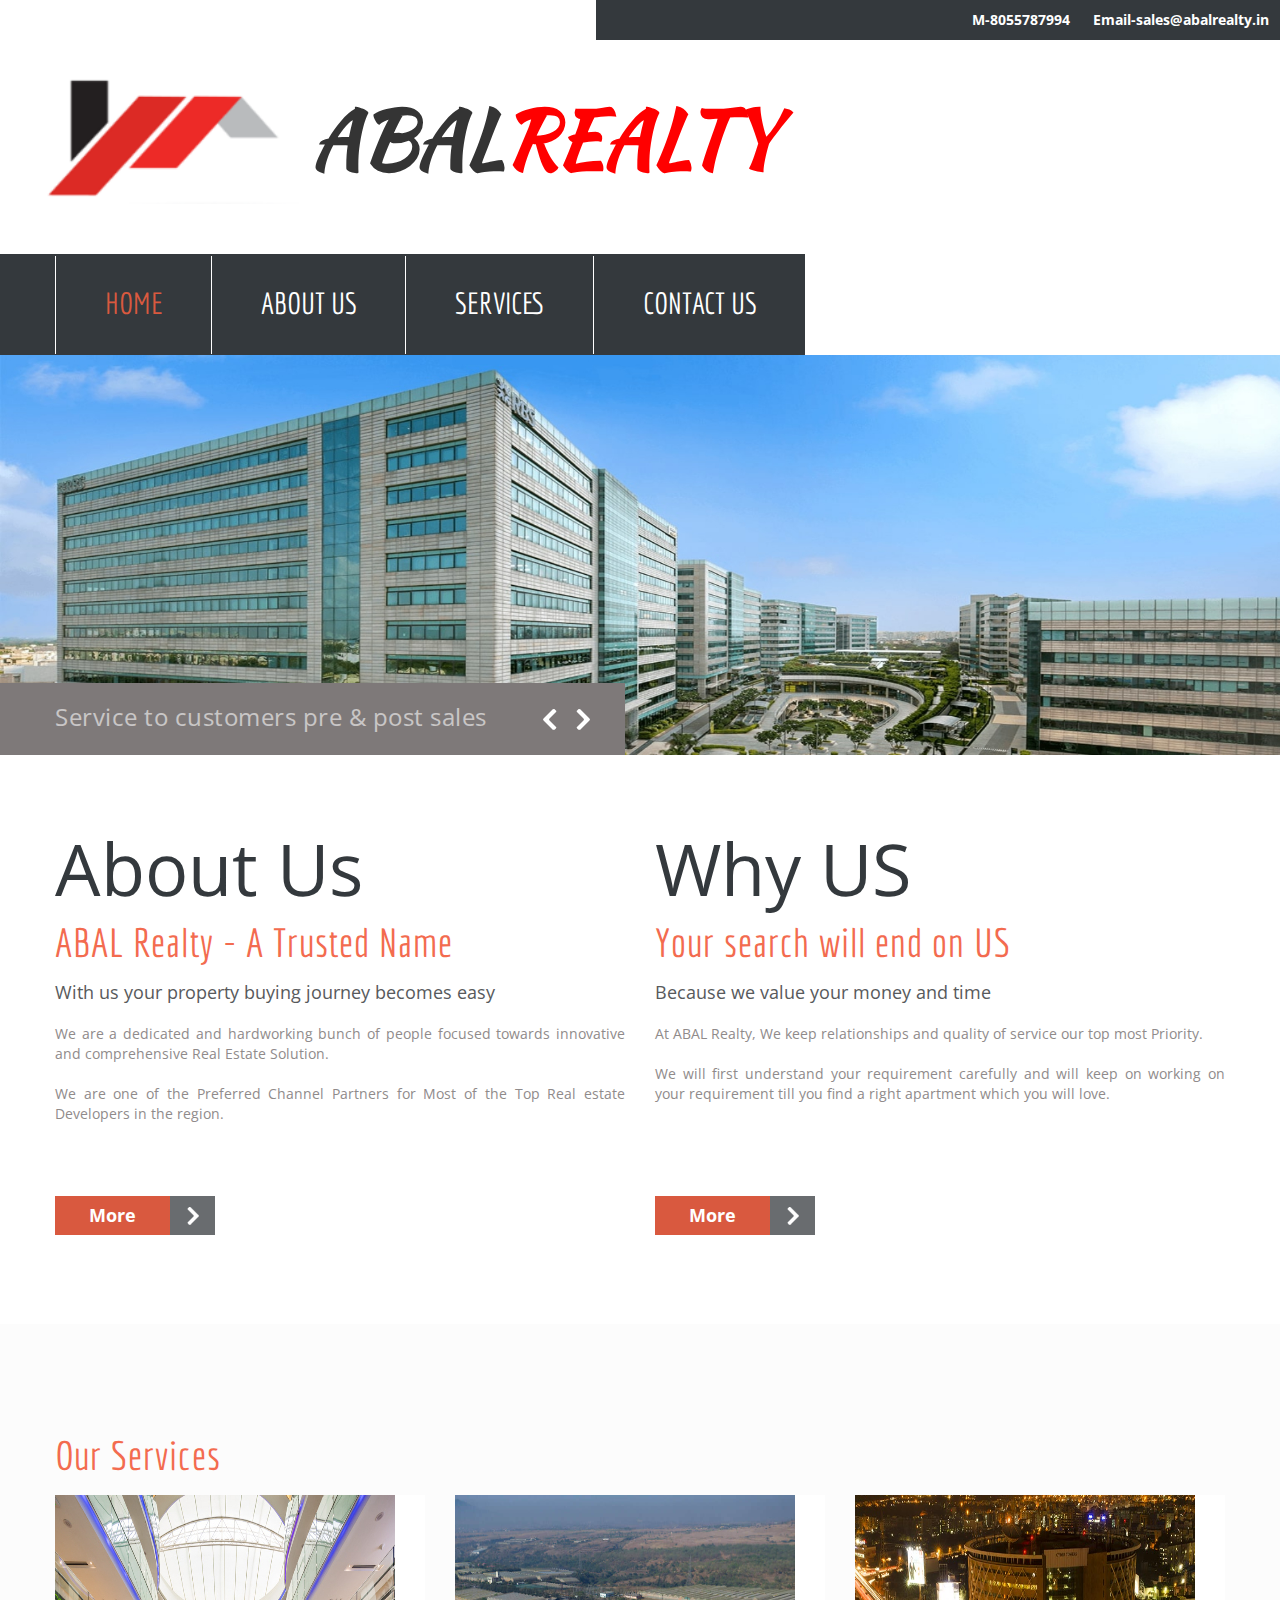
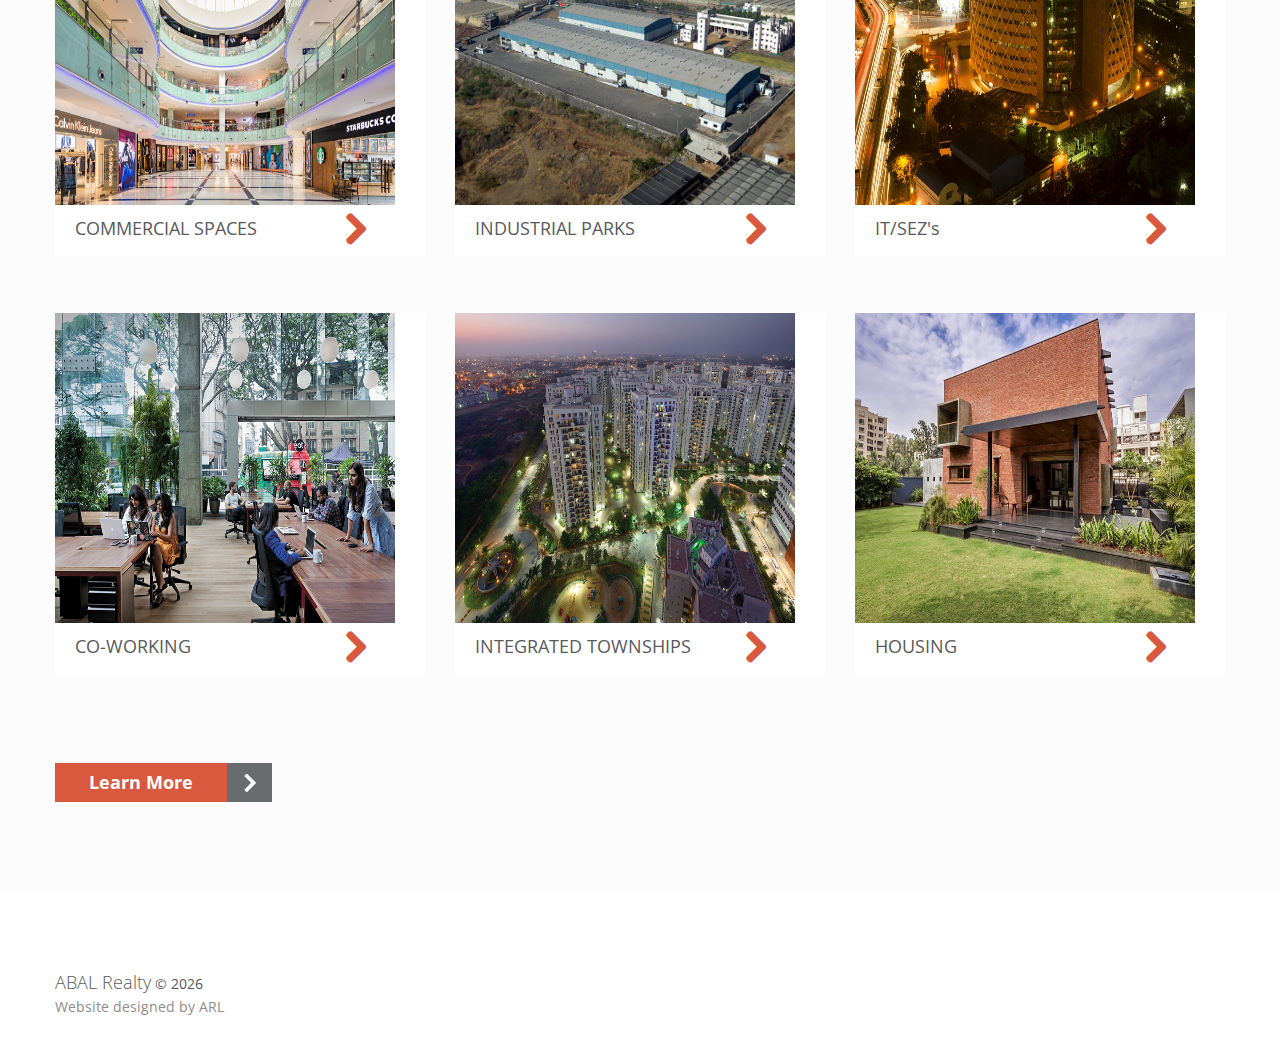
<file: index.html>
<!DOCTYPE html>
<html lang="en">

<head>
  <title>ABAL REALTY</title>
  <meta charset="utf-8">
  <meta name="format-detection" content="telephone=no" />
  <link rel="icon" href="images/favicon.ico">
  <link rel="shortcut icon" href="images/favicon.ico" />
  <link rel="stylesheet" href="css/camera.css">
  <link rel="stylesheet" href="css/owl.carousel.css">
  <link rel="stylesheet" href="css/stuck.css">
  <link rel="stylesheet" href="css/style.css">

  <link rel="preconnect" href="https://fonts.googleapis.com">
  <link rel="preconnect" href="https://fonts.gstatic.com" crossorigin>
  <link href="https://fonts.googleapis.com/css2?family=Kaushan+Script&display=swap" rel="stylesheet">
  <script src="js/jquery.js"></script>
  <script src="js/jquery-migrate-1.1.1.js"></script>
  <script src="js/script.js"></script>
  <script src="js/superfish.js"></script>
  <script src="js/jquery.equalheights.js"></script>
  <script src="js/jquery.mobilemenu.js"></script>
  <script src="js/jquery.easing.1.3.js"></script>
  <script src="js/tmStickUp.js"></script>
  <script src="js/jquery.ui.totop.js"></script>
  <script src="js/owl.carousel.js"></script>

  <script src="js/camera.js"></script>
  <!--[if (gt IE 9)|!(IE)]><!-->
  <script src="js/jquery.mobile.customized.min.js"></script>
  <!--<![endif]-->
  <script>
    $(document).ready(function () {
      jQuery('#camera_wrap').camera({
        loader: false,
        pagination: false,
        minHeight: '400',
        thumbnails: false,
        height: '30.05208333333333%',
        caption: true,
        navigation: true,
        fx: 'mosaic'
      });
      /* carousel */
      $("#owl").owlCarousel({
        items: 1, //10 items above 1000px browser width
        itemsDesktop: [995, 1], //5 items between 1000px and 901px
        itemsDesktopSmall: [767, 1], // betweem 900px and 601px
        itemsTablet: [700, 1], //2 items between 600 and 0
        itemsMobile: [479, 1], // itemsMobile disabled - inherit from itemsTablet option
        navigation: true,
        pagination: false

      });

      $().UItoTop({ easingType: 'easeOutQuart' });
      $('#stuck_container').tmStickUp({});
    });
  </script>
  <style>
    .logo-and-heading {
      font-size: 5.5em;
      font-weight: bolder;
      font-family: 'Kaushan Script', cursive;
      display: flex;
      align-items: center;
    }

    .logo-only {

      height: 130px;
      width: auto;
    }
  </style>
  <!--[if lt IE 9]>
 <div style=' clear: both; text-align:center; position: relative;'>
   <a href="http://windows.microsoft.com/en-US/internet-explorer/products/ie/home?ocid=ie6_countdown_bannercode">
     <img src="http://storage.ie6countdown.com/assets/100/images/banners/warning_bar_0000_us.jpg" border="0" height="42" width="820" alt="You are using an outdated browser. For a faster, safer browsing experience, upgrade for free today." />
   </a>
</div>
<script src="js/html5shiv.js"></script>
<link rel="stylesheet" media="screen" href="css/ie.css">


<![endif]-->
</head>

<body class="page1" id="top">
  <div class="main">
    <!--==============================
              header
=================================-->
    <header>
      <!--==============================
            Stuck menu
=================================-->
      <div class="container ">
        <div class="row">
          <div class="clear logo-head-clear-div"></div>
          <h1 class="logo-and-heading">
            <a class="logo-off" href="index.html">
              <img class="logo-only" src="images/logo.png" alt="Logo alt">
            </a>
            <div class="logo-off-text">ABAL<span style="color: red;">REALTY</span></div>
          </h1>
          <div class="clear logo-head-clear-div"></div>
        </div>
      </div>
      <div class="text-for-header-after header-contact-text"><span style="margin: auto;">M-8055787994</span><span
          style="margin: auto;"> Email-sales@abalrealty.in</span></div>
      <div id="stuck_container">
        <div class="container">
          <div class="row">
            <div class="grid_12">
              <div class="navigation ">
                <nav>
                  <ul class="sf-menu">
                    <li class="current"><a href="index.html">HOME</a></li>
                    <li><a href="aboutus.html">ABOUT US</a></li>
                    <li><a href="services.html">SERVICES</a></li>
                    <!-- <li><a href="index-3.html">Blog</a></li> -->
                    <li><a href="contactus.html">CONTACT US</a></li>
                  </ul>
                </nav>

                <div class="clear"></div>
              </div>
            </div>
          </div>
        </div>

      </div>
    </header>
    <div class="slider_wrapper ">
      <div id="camera_wrap" class="">
        <div data-src="images/banner/slide.jpg">
          <div class="caption fadeIn">
            Service to customers pre & post sales
          </div>
        </div>
        <div data-src="images/banner/slide-1.png">
          <div class="caption fadeIn">
            Committed timelines of project handover
          </div>
        </div>
        <div data-src="images/banner/slide-2.png">
          <div class="caption fadeIn">
            Developer financial background checks
          </div>
        </div>
      </div>
    </div>
    <!--=====================
          Content
======================-->
    <section class="content">
      <article class="content_bg1 pad__1">
        <div class="container">
          <div class="row">
            <div class="grid_6">
              <div class="block1">
                <div class="count"> About Us</div>
                <h3>ABAL Realty - A Trusted Name</h3>
                <div class="text1">With us your property buying journey becomes easy </div>
                <p style="text-align: justify;">
                  We are a dedicated and hardworking bunch of people focused towards innovative and comprehensive Real
                  Estate Solution. <br /><br />
                  We are one of the Preferred Channel Partners for Most of the Top Real estate Developers in the region.
                  <br />

                </p>

                <br>
                <a href="aboutus.html" class="btn">More</a>
              </div>
            </div>
            <div class="grid_6">
              <div class="block1">
                <div class="count">Why US</div>
                <h3>Your search will end on US</h3>
                <div class="text1">Because we value your money and time </div>
                <p style="text-align: justify;">
                  At ABAL Realty, We keep relationships and quality of service our top most Priority.
                  <!-- Hence we do not try
                  to sell or push you any project in the market. -->
                  <br>
                  <br>
                  We will first understand your requirement carefully and will keep on working on your requirement till
                  you find a right apartment which you will love.
                </p>
                <br>
                <br>
                <a href="aboutus.html" class="btn">More</a>
              </div>
            </div>
          </div>
        </div>
      </article>
      <!-- <div class="pad__1">
        <div class="container">
          <div class="row">
            <div class="grid_6">
              <div class="block1">
                <div class="count">03</div>
                <h3>Construction</h3>
                <div class="text1">Torem ipsum dolor sit amet, consectetur adipiscing elit. In mollis erat mattis neque
                  facilisis, sit amet um. </div>
                Racilisis, nulla vel viverra auctor, leo magna sodales felis, quis malesuada nibh odio ut velit. Proin
                pharetra luctus diam, a scelerisque eros convallis accumsan. Maecenas vehicula egestas venenatis. Duis
                massa elit, auctor non pellentesque vel, aliquet sit amet eraty.
                <br><br>
                <a href="#" class="btn">More</a>
              </div>
            </div>
            <div class="grid_6">
              <div class="block1">
                <div class="count">04</div>
                <h3>Renovation</h3>
                <div class="text1">Dorem ipsum dolor sit amet, consectetur adipiscing elit. In mollis erat mattis neque
                  facilisis, sit amet. </div>
                Bras facilisisulla vel viverra auctor, leo magna sodales felis, quis malesuada nibh odio ut velit. Proin
                pharetra luctus diam, a scelerisque eros convallis accumsan. Maecenas vehicula egestas venenatis. Luis
                massa elit, auctor non pellentesque vel, aliquet sit amet era.
                <br><br>
                <a href="#" class="btn">More</a>
              </div>
            </div>
          </div>
        </div>
      </div>
      <article class="content_bg1 pad__2">
        <div class="container">
          <div class="row">
            <div class="grid_6">
              <h2>About us</h2>
              <img src="images/page1_img1.jpg" alt="" class="img_inner fleft">
              <div class="extra_wrapper">
                <div class="text1"><a href="#">Korem ipsum dolor sit amet, consectetur </a></div>
                Racilisis, nulla vel viverra auctor, leo magna sodales felis, quis alesuada nibh odio ut velit. Proin
                pharetra luctus diam, a scelerisque eros convallis accumsanaecenas
              </div>
              <div class="clear"></div>
              <a href="#" class="btn bt__1">More</a>
            </div>
            <div class="grid_6">
              <h2>Latest News</h2>
              <div class="news">
                <time class="color3" datetime="2014-01-01">11<span>May</span></time>
                <div class="extra_wrapper">
                  <div class="text2"><a href="#">Ipsum dolor </a></div>
                  <p>Kras facilisisulla vel viverra auctor, leo magna sodales felis, quis malesuada nibh odio ut velit.
                    Proin pharetra luctus diam</p>
                  Maecenas vehicula egestas venenatis. Luis massa elit, auctor non pellentesque vel, aliquet sit amet
                  era.
                </div>
                <div class="clear"></div>
                <a href="#" class="btn bt__2">More</a>
              </div>
            </div>
          </div>
        </div>
      </article>
      <div class="container">
        <div class="row">
          <div class="grid_6 preffix_3 ta__center">
            <h2 class="color1">Testimonials</h2>
            <div id="owl">
              <div class="item">
                <div class="text2">James Burn</div>Kras facilisisulla vel viverra auctor, leo magna sodales felis, quis
                malesuada nibh odio ut velit. Proin pharetra luctus
              </div>
              <div class="item">
                <div class="text2">Bradley Grosh</div>Kras facilisisulla vel viverra auctor, leo magna sodales felis,
                quis malesuada nibh odio ut velit. Proin pharetra luctus
              </div>
            </div>
          </div>
        </div>
      </div> -->
    </section>
    <section class="content gallery">
      <div class="container">
        <div class="row">
          <div class="grid_12">
            <h3>Our Services</h3>
          </div>
          <div class="grid_4">
            <div class="box">
              <div class="maxheight">
                <img src="images/services/small/commercial-space.jpg" alt="">
                <div class="box_bot">
                  <div class="text1">COMMERCIAL SPACES</div> <a href="services.html" class="fa fa-chevron-right"></a>
                </div>
              </div>
            </div>
          </div>
          <div class="grid_4">
            <div class="box">
              <div class="maxheight">
                <img src="images/services/small/industrial-area.png" alt="">
                <div class="box_bot">
                  <div class="text1">INDUSTRIAL PARKS</div> <a href="services.html" class="fa fa-chevron-right"></a>
                </div>
              </div>
            </div>
          </div>
          <div class="grid_4">
            <div class="box">
              <div class="maxheight">
                <img src="images/services/small/it-sez.png" alt="">
                <div class="box_bot">
                  <div class="text1">IT/SEZ's</div> <a href="services.html" class="fa fa-chevron-right"></a>
                </div>
              </div>
            </div>
          </div>
          <div class="clear ind__1"></div>
          <div class="grid_4">
            <div class="box">
              <div class="maxheight">
                <img src="images/services/small/co-working.png" alt="">
                <div class="box_bot">
                  <div class="text1">CO-WORKING</div> <a href="services.html" class="fa fa-chevron-right"></a>
                </div>
              </div>
            </div>
            <div class="clear ind__1"></div>
          </div>
          <div class="grid_4">
            <div class="box">
              <div class="maxheight">
                <img src="images/services/small/integrated-town.png" alt="">
                <div class="box_bot">
                  <div class="text1">INTEGRATED TOWNSHIPS</div><a href="services.html" class="fa fa-chevron-right"></a>
                </div>
              </div>
            </div>
          </div>
          <div class="grid_4">
            <div class="box">
              <div class="maxheight">
                <img src="images/services/small/housing.png" alt="">
                <div class="box_bot">
                  <div class="text1">HOUSING</div> <a href="services.html" class="fa fa-chevron-right"></a>
                </div>
              </div>
            </div>
          </div>
          <!-- <div class="clear ind__1"></div> -->
          <!-- <div class="grid_4">
            <div class="box">
              <div class="maxheight">
                <a href="images/big7.jpg" class="gal"><img src="images/page2_img7.jpg" alt=""></a>
                <div class="box_bot"><div class="text1">Korem ipsum dolor sit tconsectetur adipiscing elit. In mollis erter</div> <a href="#" class="fa fa-chevron-right"></a></div>
              </div>
            </div>
          </div>
          <div class="grid_4">
            <div class="box">
              <div class="maxheight">
                <a href="images/big8.jpg" class="gal"><img src="images/page2_img8.jpg" alt=""></a>
                <div class="box_bot"><div class="text1">Lorem ipsum dolor sit tconsectetur adipiscing elit. In mollis erat</div> <a href="#" class="fa fa-chevron-right"></a></div>
              </div>
            </div>
          </div> -->
          <!-- <div class="grid_4">
            <div class="box">
              <div class="maxheight">
                <a href="images/big9.jpg" class="gal"><img src="images/page2_img9.jpg" alt=""></a>
                <div class="box_bot"><div class="text1">LGrem ipsum dolor sit tconsectetur adipiscing elit. In mollisatetro</div> <a href="#" class="fa fa-chevron-right"></a></div>
              </div>
            </div>
          </div> -->

        </div>
        <a href="services.html" class="btn">Learn More</a>
      </div>
    </section>
    <!--==============================
              footer
=================================-->
  </div>
  <footer id="footer">
    <div class="container">
      <div class="row">
        <div class="grid_12">
          <!-- <div class="socials">
          <a href="#" class="fa fa-twitter"></a>
          <a href="#" class="fa fa-facebook"></a>
          <a href="#" class="fa fa-google-plus"></a>
          <a href="#" class="fa fa-pinterest"></a>
          </div> -->
          <div class="copyright">
            <div class="color2"><strong>ABAL Realty</strong> &copy; <span id="copyright-year"></span></div>
            Website designed by <a href="http://www.aarohanresearchlab.com/" rel="nofollow">ARL</a>
          </div>
        </div>
      </div>
    </div>
  </footer>
</body>

</html>
</file>
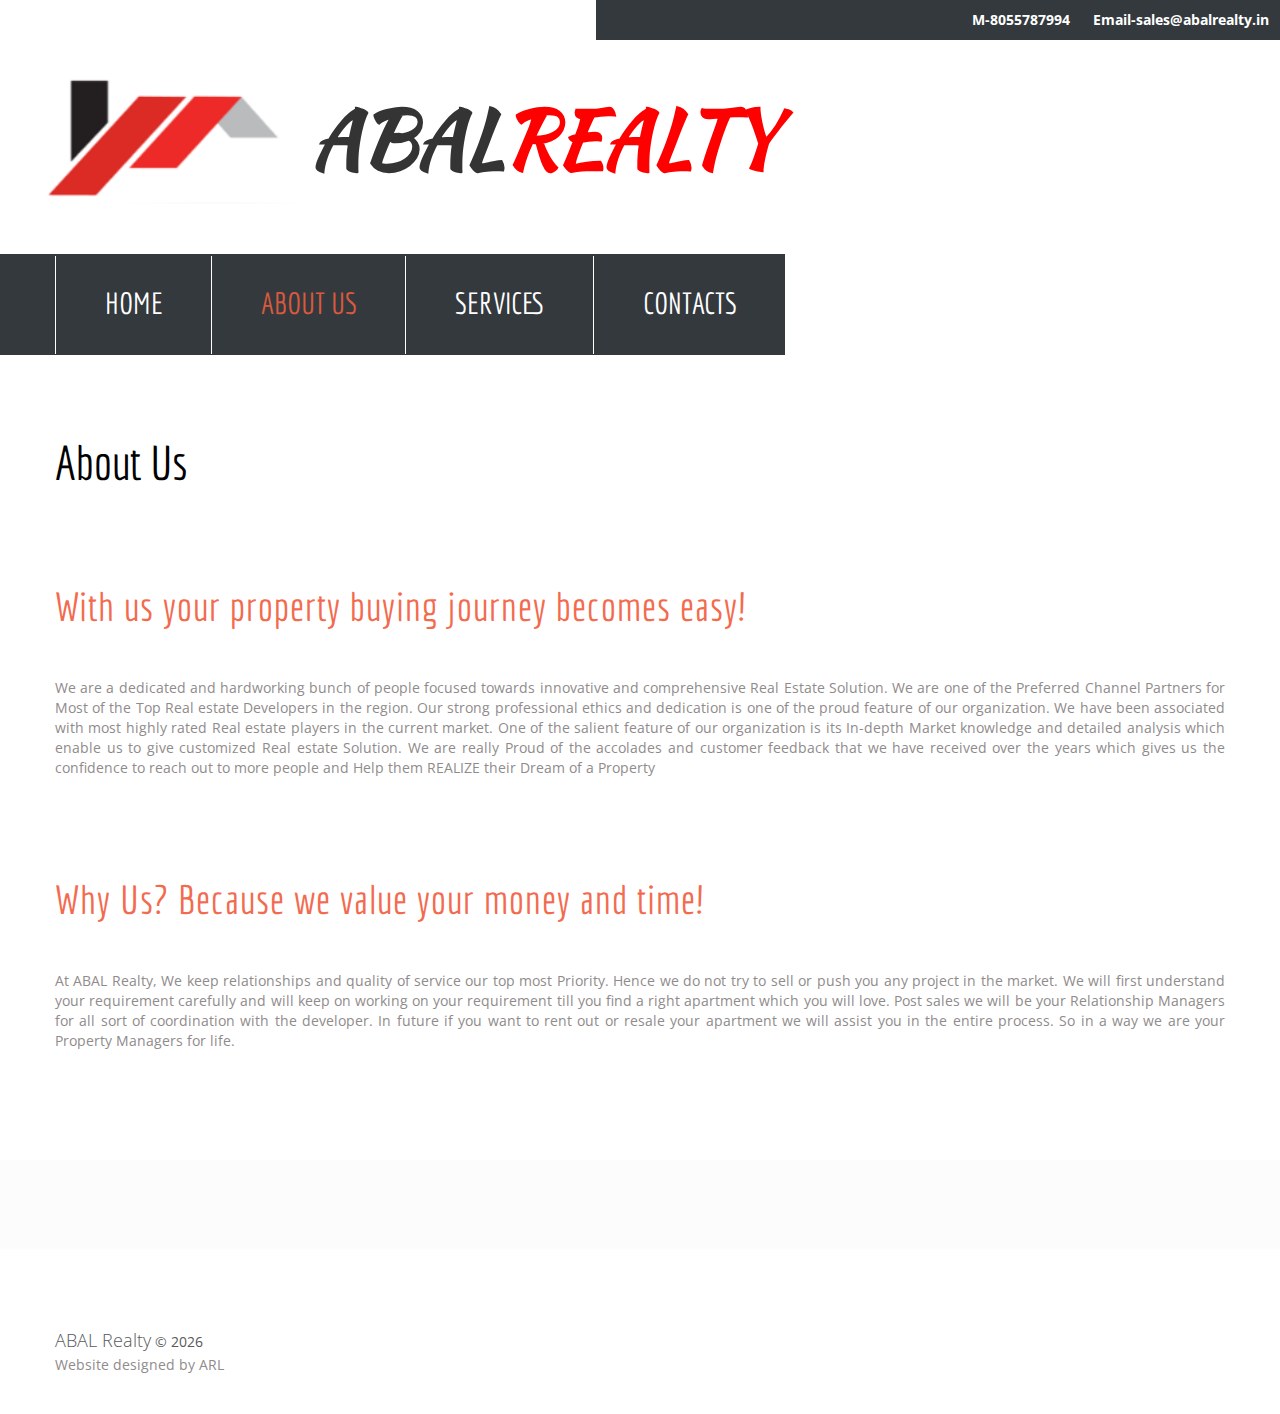
<file: aboutus.html>
<!DOCTYPE html>
<html lang="en">

<head>
  <title>ABAL REALTY</title>
  <meta charset="utf-8">
  <meta name="format-detection" content="telephone=no" />
  <link rel="icon" href="images/favicon.ico">
  <link rel="shortcut icon" href="images/favicon.ico" />
  <link rel="stylesheet" href="css/stuck.css">
  <link rel="stylesheet" href="css/style.css">

  <link rel="preconnect" href="https://fonts.googleapis.com">
  <link rel="preconnect" href="https://fonts.gstatic.com" crossorigin>
  <link href="https://fonts.googleapis.com/css2?family=Kaushan+Script&display=swap" rel="stylesheet">
  <script src="js/jquery.js"></script>
  <script src="js/jquery-migrate-1.1.1.js"></script>
  <script src="js/script.js"></script>
  <script src="js/superfish.js"></script>
  <script src="js/jquery.equalheights.js"></script>
  <script src="js/jquery.mobilemenu.js"></script>
  <script src="js/jquery.easing.1.3.js"></script>
  <script src="js/tmStickUp.js"></script>
  <script src="js/jquery.ui.totop.js"></script>
  <script src="js/touchTouch.jquery.js"></script>
  <script>
    $(document).ready(function () {
      $().UItoTop({ easingType: 'easeOutQuart' });
      $('#stuck_container').tmStickUp({});
    });
  </script>
  <style>
    .logo-and-heading {
      font-size: 5.5em;
      font-weight: bolder;
      font-family: 'Kaushan Script', cursive;
      display: flex;
      align-items: center;
    }

    .logo-only {

      height: 130px;
      width: auto;
    }
  </style>
  <!--[if lt IE 9]>
 <div style=' clear: both; text-align:center; position: relative;'>
   <a href="http://windows.microsoft.com/en-US/internet-explorer/products/ie/home?ocid=ie6_countdown_bannercode">
     <img src="http://storage.ie6countdown.com/assets/100/images/banners/warning_bar_0000_us.jpg" border="0" height="42" width="820" alt="You are using an outdated browser. For a faster, safer browsing experience, upgrade for free today." />
   </a>
</div>
<script src="js/html5shiv.js"></script>
<link rel="stylesheet" media="screen" href="css/ie.css">


<![endif]-->
</head>

<body class="" id="top">
  <div class="main">
    <!--==============================
              header
=================================-->
<header>
  <!--==============================
              Stuck menu
  =================================-->
  <div class="container ">
    <div class="row">
      <div class="clear logo-head-clear-div"></div>
      <h1 class="logo-and-heading">
        <a class="logo-off" href="index.html">
          <img class="logo-only" src="images/logo.png" alt="Logo alt">
        </a>
        <div class="logo-off-text">ABAL<span style="color: red;">REALTY</span></div>
      </h1>
      <div class="clear logo-head-clear-div"></div>
    </div>
  </div>
  <div class="text-for-header-after header-contact-text"><span style="margin: auto;">M-8055787994</span><span
      style="margin: auto;"> Email-sales@abalrealty.in</span></div>
    <div id="stuck_container">
      <div class="container">
        <div class="row">
          <div class="grid_12">
          <div class="navigation ">
            <nav>
              <ul class="sf-menu">
               <li><a href="index.html">HOME</a></li>
               <li class="current"><a href="aboutus.html">ABOUT US</a></li>
               <li ><a href="services.html">SERVICES</a></li>
               <!-- <li><a href="index-3.html">Blog</a></li> -->
               <li><a href="contactus.html">CONTACTS</a></li>
             </ul>
            </nav>
        
            <div class="clear"></div>
        </div> </div>
        </div>
      </div>
    </div> 
  </header>
    <!--=====================
          Content
======================-->
    <section class="content">
      <article class="content_bg1 pad__1">
        <div class="container">
          <div class="row">
            <div class="grid_12">
              <h2>About Us</h2>
            </div>
            <div class="grid_12">
              <h3>With us your property buying journey becomes easy!</h3>
              <p style="text-align: justify;">
                We are a dedicated and hardworking bunch of people focused towards innovative and comprehensive Real
                Estate Solution. We are one of the Preferred Channel Partners for Most of the Top Real estate Developers
                in the region. Our strong professional ethics and dedication is one of the proud feature of our
                organization. We have been associated with most highly rated Real estate players in the current market.
                One of the salient feature of our organization is its In-depth Market knowledge and detailed analysis
                which enable us to give customized Real estate Solution. We are really Proud of the accolades and
                customer
                feedback that we have received over the years which gives us the confidence to reach out to more people
                and Help them REALIZE their Dream of a Property
              </p>
              <h3>Why Us?
                Because we value your money and time!</h3>
              <p style="text-align: justify;">
                At ABAL Realty, We keep relationships and quality of service our top most Priority.

                Hence we do not try to sell or push you any project in the market. We will first understand your
                requirement carefully and will keep on working on your requirement till you find a right apartment which
                you will love.

                Post sales we will be your Relationship Managers for all sort of coordination with the developer.

                In future if you want to rent out or resale your apartment we will assist you in the entire process.

                So in a way we are your Property Managers for life.
              </p>
            </div>
          </div>
        </div>
      </article>
    </section>
    <!--==============================
              footer
=================================-->
  </div>
  <footer id="footer">
    <div class="container">
      <div class="row">
        <div class="grid_12">
          <!-- <div class="socials">
            <a href="#" class="fa fa-twitter"></a>
            <a href="#" class="fa fa-facebook"></a>
            <a href="#" class="fa fa-google-plus"></a>
            <a href="#" class="fa fa-pinterest"></a>
          </div> -->
          <div class="copyright">
            <div class="color2"><strong>ABAL Realty</strong> &copy; <span id="copyright-year"></span></div>
          Website designed by <a href="http://www.aarohanresearchlab.com/" rel="nofollow">ARL</a>
          </div>
        </div>
      </div>
    </div>
  </footer>
</body>

</html>
</file>
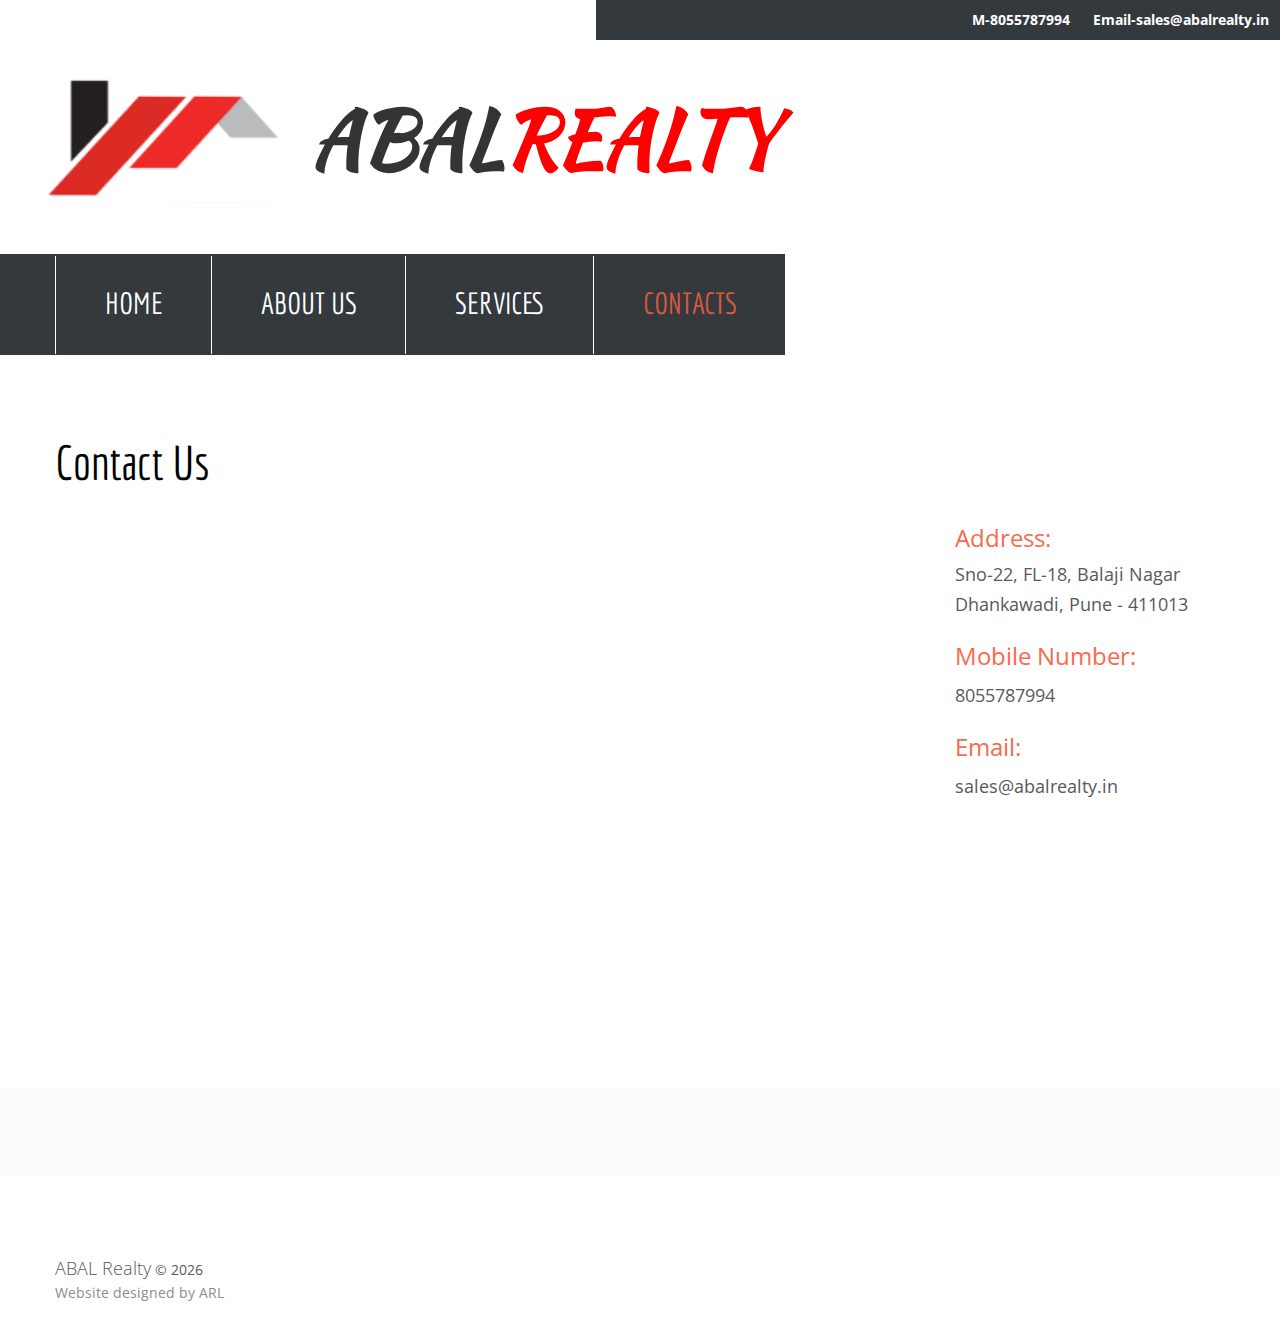
<file: contactus.html>
<!DOCTYPE html>
<html lang="en">
<head>
<title>ABAL REALTY</title>
<meta charset="utf-8">
<meta name = "format-detection" content = "telephone=no" />
<link rel="icon" href="images/favicon.ico">
<link rel="shortcut icon" href="images/favicon.ico" />
<link rel="stylesheet" href="css/form.css">
<link rel="stylesheet" href="css/stuck.css">
<link rel="stylesheet" href="css/style.css">

<link rel="preconnect" href="https://fonts.googleapis.com">
<link rel="preconnect" href="https://fonts.gstatic.com" crossorigin>
<link href="https://fonts.googleapis.com/css2?family=Kaushan+Script&display=swap" rel="stylesheet">
<script src="js/jquery.js"></script>
<script src="js/jquery-migrate-1.1.1.js"></script>
<script src="js/script.js"></script> 
<script src="js/superfish.js"></script>
<script src="js/jquery.equalheights.js"></script>
<script src="js/jquery.mobilemenu.js"></script>
<script src="js/jquery.easing.1.3.js"></script>
<script src="js/tmStickUp.js"></script>
<script src="js/jquery.ui.totop.js"></script>
<script src="js/touchTouch.jquery.js"></script>
<script src="js/TMForm.js"></script>

<script>
 $(document).ready(function(){
   $().UItoTop({ easingType: 'easeOutQuart' });
   $('#stuck_container').tmStickUp({});
 }); 
</script>
<style>
  .logo-and-heading {
    font-size: 5.5em;
    font-weight: bolder;
    font-family: 'Kaushan Script', cursive;
    display: flex;
    align-items: center;
  }

  .logo-only {

    height: 130px;
    width: auto;
  }
</style>
<!--[if lt IE 9]>
 <div style=' clear: both; text-align:center; position: relative;'>
   <a href="http://windows.microsoft.com/en-US/internet-explorer/products/ie/home?ocid=ie6_countdown_bannercode">
     <img src="http://storage.ie6countdown.com/assets/100/images/banners/warning_bar_0000_us.jpg" border="0" height="42" width="820" alt="You are using an outdated browser. For a faster, safer browsing experience, upgrade for free today." />
   </a>
</div>
<script src="js/html5shiv.js"></script>
<link rel="stylesheet" media="screen" href="css/ie.css">


<![endif]-->
</head>

<body class="" id="top">
  <div class="main">
<!--==============================
              header
=================================-->
<header>
  <!--==============================
              Stuck menu
  =================================-->
  <div class="container ">
    <div class="row">
      <div class="clear logo-head-clear-div"></div>
      <h1 class="logo-and-heading">
        <a class="logo-off" href="index.html">
          <img class="logo-only" src="images/logo.png" alt="Logo alt">
        </a>
        <div class="logo-off-text">ABAL<span style="color: red;">REALTY</span></div>
      </h1>
      <div class="clear logo-head-clear-div"></div>
    </div>
  </div>
  <div class="text-for-header-after header-contact-text"><span style="margin: auto;">M-8055787994</span><span
      style="margin: auto;"> Email-sales@abalrealty.in</span></div>
    <div id="stuck_container">
      <div class="container">
        <div class="row">
          <div class="grid_12">
          <div class="navigation ">
            <nav>
              <ul class="sf-menu">
               <li><a href="index.html">HOME</a></li>
               <li ><a href="aboutus.html">ABOUT US</a></li>
               <li ><a href="services.html">SERVICES</a></li>
               <!-- <li><a href="index-3.html">Blog</a></li> -->
               <li class="current"><a href="contactus.html">CONTACTS</a></li>
             </ul>
            </nav>
        
            <div class="clear"></div>
        </div> </div>
        </div>
      </div>
    </div> 
  </header>

<!--=====================
          Content
======================-->
<section class="content">
  <article class="content_bg1 pad__2">
    <div class="container">
      <div class="row">
        <div class="grid_12">
          <h2>Contact Us</h2>
          <div class="map">
            <div class="row">
              <div class="grid_9">
                <figure class="">
                <iframe src="https://www.google.com/maps/embed?pb=!1m18!1m12!1m3!1d3784.2677779341034!2d73.85481741489205!3d18.471525987437566!2m3!1f0!2f0!3f0!3m2!1i1024!2i768!4f13.1!3m3!1m2!1s0x3bc2eabb2f52483d%3A0xa02e5a30cb8d0184!2s22%2C%20FL!5e0!3m2!1sen!2sin!4v1630866996716!5m2!1sen!2sin" style="border:0"></iframe>
                </figure>
              </div>
              <div class="grid_3">
                <address class="address1">
                <div class="text2 color3">Address:</div>
                Sno-22, FL-18, Balaji Nagar<br>Dhankawadi, Pune - 411013

                <div class="clear"></div>
                <div class="text2 color3">Mobile Number: </div>
                8055787994
                <div class="clear"></div>
                <div class="text2 color3">Email:</div>
                <a href="#">sales@abalrealty.in</a>
                </address>
              </div>
            </div>
          </div>
        </div>
      </div>
    </div>
  </article>
  
</section>
<!--==============================
              footer
=================================-->
</div>
<footer id="footer">
  <div class="container">
    <div class="row">
      <div class="grid_12">  
         <!-- <div class="socials">
          <a href="#" class="fa fa-twitter"></a>
          <a href="#" class="fa fa-facebook"></a>
          <a href="#" class="fa fa-google-plus"></a>
          <a href="#" class="fa fa-pinterest"></a>
          </div> -->
         <div class="copyright"><div class="color2"><strong>ABAL Realty</strong> &copy; <span id="copyright-year"></span></div>
          Website designed by <a href="http://www.aarohanresearchlab.com/" rel="nofollow">ARL</a>
          </div>
      </div>
    </div>
  </div>  
</footer>
</body>
</html>
</file>
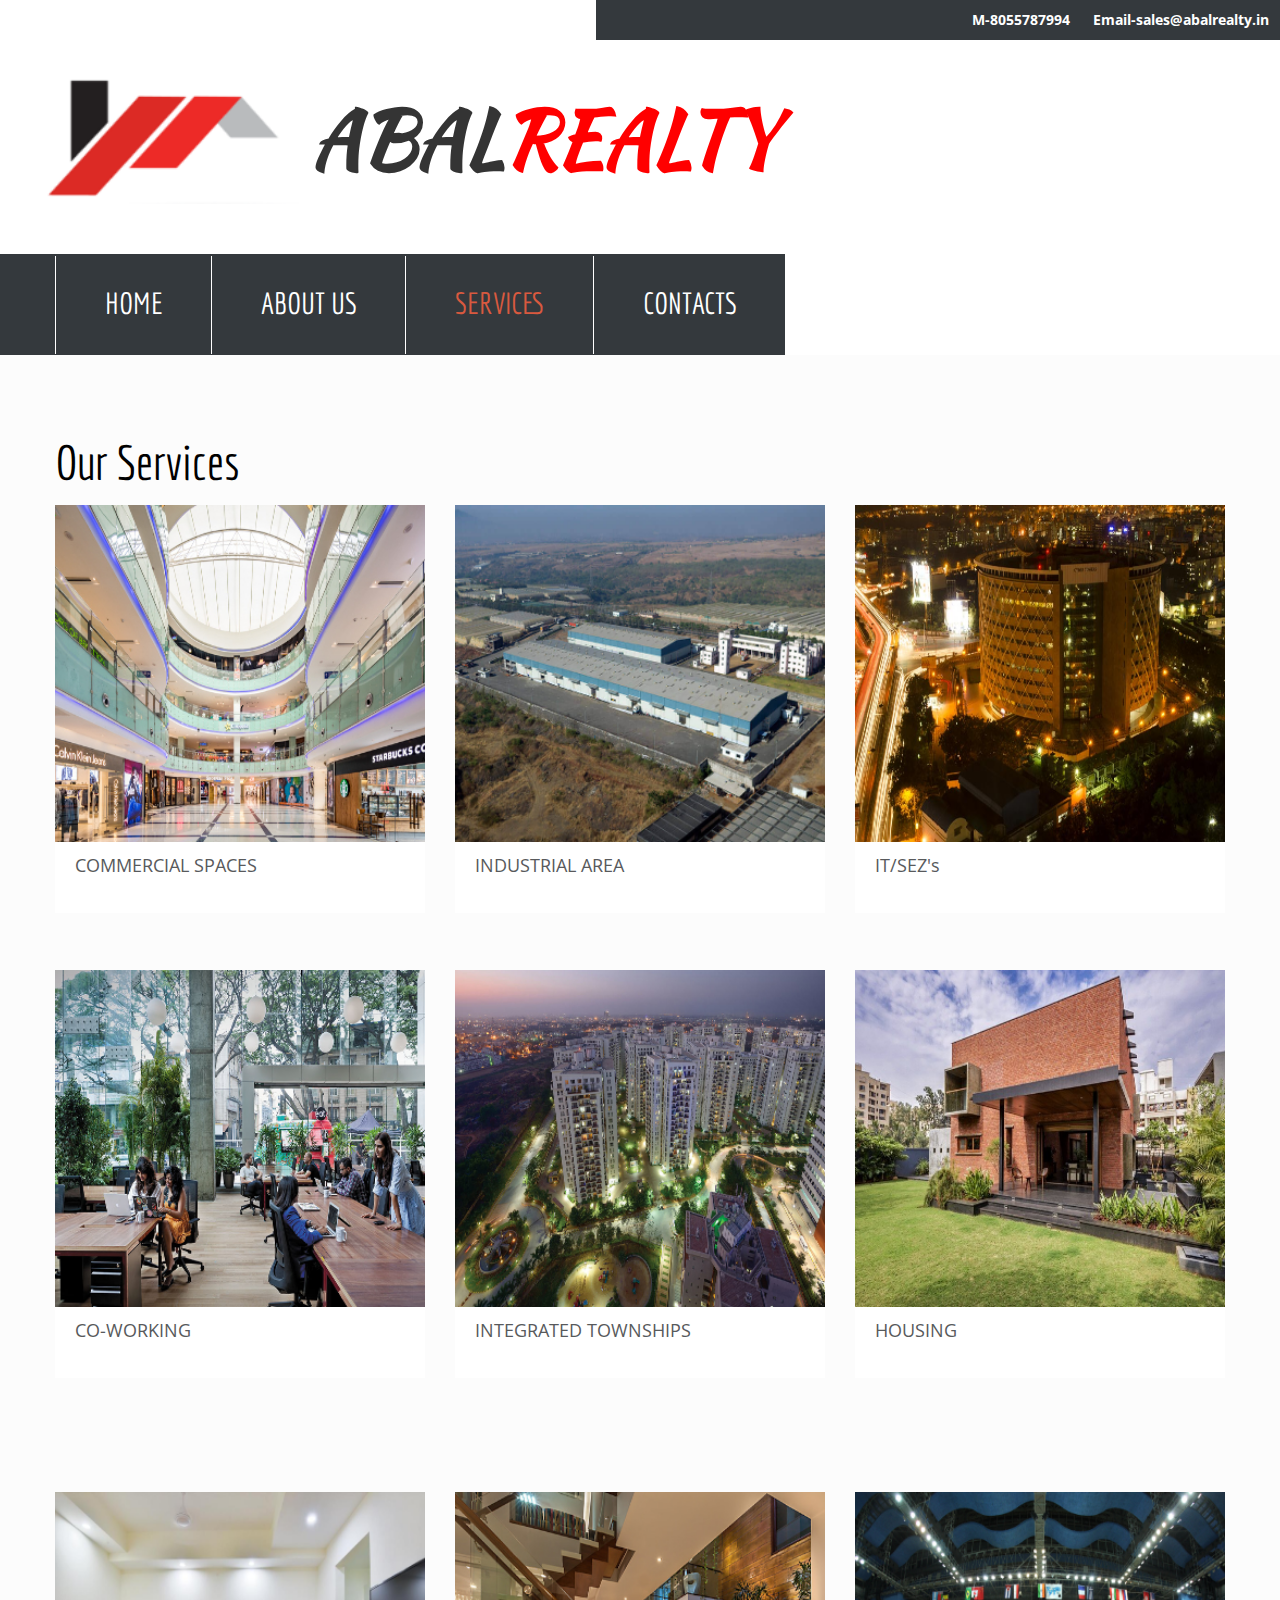
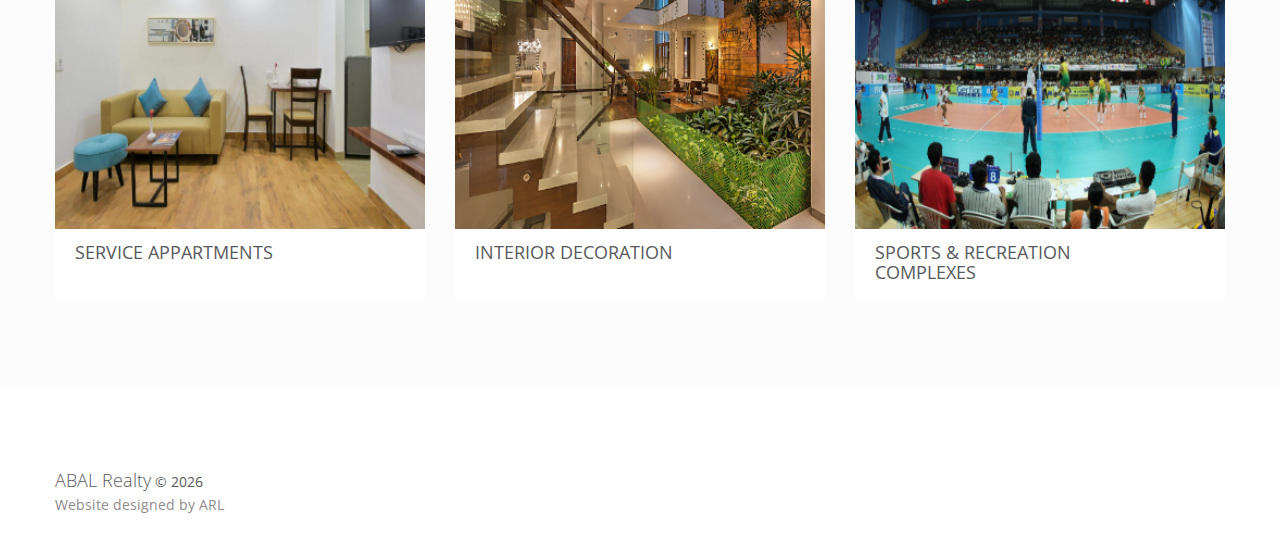
<file: services.html>
<!DOCTYPE html>
<html lang="en">
<head>
<title>ABAL REALTY</title>
<meta charset="utf-8">
<meta name = "format-detection" content = "telephone=no" />
<link rel="icon" href="images/favicon.ico">
<link rel="shortcut icon" href="images/favicon.ico" />
<link rel="stylesheet" href="css/touchTouch.css">
<link rel="stylesheet" href="css/stuck.css">
<link rel="stylesheet" href="css/style.css">

<link rel="preconnect" href="https://fonts.googleapis.com">
<link rel="preconnect" href="https://fonts.gstatic.com" crossorigin>
<link href="https://fonts.googleapis.com/css2?family=Kaushan+Script&display=swap" rel="stylesheet">
<script src="js/jquery.js"></script>
<script src="js/jquery-migrate-1.1.1.js"></script>
<script src="js/script.js"></script> 
<script src="js/superfish.js"></script>
<script src="js/jquery.equalheights.js"></script>
<script src="js/jquery.mobilemenu.js"></script>
<script src="js/jquery.easing.1.3.js"></script>
<script src="js/tmStickUp.js"></script>
<script src="js/jquery.ui.totop.js"></script>
<script src="js/touchTouch.jquery.js"></script>
<script>
 $(document).ready(function(){
   $().UItoTop({ easingType: 'easeOutQuart' });
   $('#stuck_container').tmStickUp({});
   $('.gallery .gal').touchTouch();
 }); 
</script>
<style>
  .logo-and-heading {
    font-size: 5.5em;
    font-weight: bolder;
    font-family: 'Kaushan Script', cursive;
    display: flex;
    align-items: center;
  }

  .logo-only {

    height: 130px;
    width: auto;
  }
</style>
<!--[if lt IE 9]>
 <div style=' clear: both; text-align:center; position: relative;'>
   <a href="http://windows.microsoft.com/en-US/internet-explorer/products/ie/home?ocid=ie6_countdown_bannercode">
     <img src="http://storage.ie6countdown.com/assets/100/images/banners/warning_bar_0000_us.jpg" border="0" height="42" width="820" alt="You are using an outdated browser. For a faster, safer browsing experience, upgrade for free today." />
   </a>
</div>
<script src="js/html5shiv.js"></script>
<link rel="stylesheet" media="screen" href="css/ie.css">


<![endif]-->
</head>

<body class="" id="top">
  <div class="main">
<!--==============================
              header
=================================-->
<header>
<!--==============================
            Stuck menu
=================================-->
<div class="container ">
  <div class="row">
    <div class="clear logo-head-clear-div"></div>
    <h1 class="logo-and-heading">
      <a class="logo-off" href="index.html">
        <img class="logo-only" src="images/logo.png" alt="Logo alt">
      </a>
      <div class="logo-off-text">ABAL<span style="color: red;">REALTY</span></div>
    </h1>
    <div class="clear logo-head-clear-div"></div>
  </div>
</div>
<div class="text-for-header-after header-contact-text"><span style="margin: auto;">M-8055787994</span><span
    style="margin: auto;"> Email-sales@abalrealty.in</span></div>
  <div id="stuck_container">
    <div class="container">
      <div class="row">
        <div class="grid_12">
        <div class="navigation ">
          <nav>
            <ul class="sf-menu">
             <li><a href="index.html">HOME</a></li>
             <li ><a href="aboutus.html">ABOUT US</a></li>
             <li class="current"><a href="services.html">SERVICES</a></li>
             <!-- <li><a href="index-3.html">Blog</a></li> -->
             <li><a href="contactus.html">CONTACTS</a></li>
           </ul>
          </nav>
      
          <div class="clear"></div>
      </div> </div>
      </div>
    </div>
  </div> 
</header>
<!--=====================
          Content
======================-->
<section class="content gallery">
  <div class="container">
    <div class="row">
      <div class="grid_12">
        <h2>Our Services</h2>
      </div>
      <div class="grid_4">
        <div class="box">
          <div class="maxheight">
            <a href="images/services/big/commercial-space.jpg" class="gal"><img src="images/services/small/commercial-space.jpg" alt=""></a>
            <div class="box_bot"><div class="text1">COMMERCIAL SPACES</div></div>
          </div>
        </div>
      </div>
      <div class="grid_4">
        <div class="box">
          <div class="maxheight">
            <a href="images/services/big/industrial-area.png" class="gal"><img src="images/services/small/industrial-area.png" alt=""></a>
            <div class="box_bot"><div class="text1">INDUSTRIAL AREA</div> </div>
          </div>
        </div>
      </div>
      <div class="grid_4">
        <div class="box">
          <div class="maxheight">
            <a href="images/services/big/it-sez.png" class="gal"><img src="images/services/small/it-sez.png" alt=""></a>
            <div class="box_bot"><div class="text1">IT/SEZ's</div></div>
          </div>
        </div>
      </div>
      <div class="clear ind__1"></div>
      <div class="grid_4">
        <div class="box">
          <div class="maxheight">
            <a href="images/services/big/co-working.png" class="gal"><img src="images/services/small/co-working.png" alt=""></a>
            <div class="box_bot"><div class="text1">CO-WORKING</div></div>
          </div>
        </div>      
        <div class="clear ind__1"></div>
      </div>
      <div class="grid_4">
        <div class="box">
          <div class="maxheight">
            <a href="images/services/big/integrated-town.png" class="gal"><img src="images/services/small/integrated-town.png" alt=""></a>
            <div class="box_bot"><div class="text1">INTEGRATED TOWNSHIPS</div></div>
          </div>
        </div>
      </div>
      <div class="grid_4">
        <div class="box">
          <div class="maxheight">
            <a href="images/services/big/housing.png" class="gal"><img src="images/services/small/housing.png" alt=""></a>
            <div class="box_bot"><div class="text1">HOUSING</div></div>
          </div>
        </div>
      </div>
      <div class="clear ind__1"></div>
      <div class="grid_4">
        <div class="box">
          <div class="maxheight">
            <a href="images/services/big/service-appartment.png" class="gal"><img src="images/services/small/service-appartment.png" alt=""></a>
            <div class="box_bot"><div class="text1">SERVICE APPARTMENTS</div></div>
          </div>
        </div>
      </div>
      <div class="grid_4">
        <div class="box">
          <div class="maxheight">
            <a href="images/services/big/interior.png" class="gal"><img src="images/services/small/interior.png" alt=""></a>
            <div class="box_bot"><div class="text1">INTERIOR DECORATION</div></div>
          </div>
        </div>
      </div>
      <div class="grid_4">
        <div class="box">
          <div class="maxheight">
            <a href="images/services/big/sports-complex.png" class="gal"><img src="images/services/small/sports-complex.png" alt=""></a>
            <div class="box_bot"><div class="text1">SPORTS & RECREATION COMPLEXES</div></div>
          </div>
        </div>
      </div>
    </div>
  </div>
</section>
<!--==============================
              footer
=================================-->
</div>
<footer id="footer">
  <div class="container">
    <div class="row">
      <div class="grid_12">  
         <!-- <div class="socials">
          <a href="#" class="fa fa-twitter"></a>
          <a href="#" class="fa fa-facebook"></a>
          <a href="#" class="fa fa-google-plus"></a>
          <a href="#" class="fa fa-pinterest"></a>
          </div> -->
         <div class="copyright"><div class="color2"><strong>ABAL Realty</strong> &copy; <span id="copyright-year"></span></div>
          Website designed by <a href="http://www.aarohanresearchlab.com/" rel="nofollow">ARL</a>
          </div>
      </div>
    </div>
  </div>  
</footer>
</body>
</html>
</file>
<file: css/camera.css>
/**************************
*
*	GENERAL
*
**************************/


.slider_wrapper {
	position: relative;
	text-align: left;
	z-index: 10;
}

.camera_target_content {
	overflow: visible !important;

}

.camera_wrap {
	display: none;
	overflow: visible !important;
	z-index: 0;
	margin-bottom: 0 !important;
}


.camera_wrap img {
	max-width: 10000px;
}

.camera_fakehover {
	height: 100%;
	min-height: 60px;
	position: relative;
	width: 100%;
}

.camera_fakehover:before {
	background-color: #7e7979;
	content: '';
	height: 72px;
	bottom: 0;
	left: 0;
	right: 50%;
	margin-right: 15px !important;
	z-index: 10;
	position: absolute;
}

.camera_src {
	display: none;
}
.cameraCont, .cameraContents {
	height: 100%;
	position: relative;
	width: 100%;
	z-index: 1;
}
.cameraSlide {
	bottom: 0;
	left: 0;
	position: absolute;
	right: 0;
	top: 0;
	width: 100%;
}
.cameraContent {
	bottom: 0;
	display: none;
	left: 0;
	position: absolute;
	right: 0;
	top: 0;
	width: 100%;
}
.camera_target {
	bottom: 0;
	height: 100%;
	left: 0;
	overflow: hidden;
	position: absolute;
	right: 0;
	text-align: left;
	top: 0;
	width: 100%;
	z-index: 0;
}
.camera_overlayer {
	bottom: 0;
	height: 100%;
	left: 0;
	overflow: hidden;
	position: absolute;
	right: 0;
	top: 0;
	width: 100%;
	z-index: 0;
}
.camera_target_content {
	bottom: 0;
	left: 0;
	overflow: hidden;
	position: absolute;
	right: 0;
	top: 0;
	z-index: 30;
}
.camera_target_content .camera_link {
    background: url(../images/blank.gif);
	display: block;
	height: 100%;
	text-decoration: none;
}
.camera_loader {
    background: #fff url(../images/camera-loader.gif) no-repeat center;
	background: rgba(255, 255, 255, 0.9) url(../images/camera-loader.gif) no-repeat center;
	border: 1px solid #ffffff;
	border-radius: 18px;
	height: 36px;
	left: 50%;
	overflow: hidden;
	position: absolute;
	margin: -18px 0 0 -18px;
	top: 50%;
	width: 36px;
	z-index: 3;
}

.camera_nav_cont {
	height: 65px;
	overflow: hidden;
	position: absolute;
	right: 9px;
	top: 15px;
	width: 120px;
	z-index: 4;
}
.camerarelative {
	overflow: hidden;
	position: relative;
}
.imgFake {
	cursor: pointer;
}
.camera_commands > .camera_stop {
	display: none;	
}


.slide_wrapper .camera_prev{
	background: url(../images/prevnext_bg.png) 0 0 repeat;
	width: 70px;	
	top: 0 !important;
	height: auto !important;
	bottom: 0;
	left: -80px;
	display: block;
	position: absolute;
	opacity: 1 !important;
	transition: 0.5s ease;
	-o-transition: 0.5s ease;
	-webkit-transition: 0.5s ease;
}

.slide_wrapper .camera_prev>span {
	background: url(../images/prev.png) center 0 no-repeat;
	top: 50%;
		
	margin-top: -10px;
	position: absolute;
	display: block;
	height: 20px;
	left: 0;
	right: 0;
}

.slide_wrapper .camera_next>span {
	background: url(../images/next.png) center 0 no-repeat;
	top: 50%;
	margin-top: -10px;
	position: absolute;
	display: block;
	left: 0;
	right: 0;
	height: 20px;
}



.slide_wrapper .camera_next {
	background: url(../images/prevnext_bg.png) 0 0 repeat;
	width: 70px;	
	top: 0  !important;
	bottom: 0;
	height: auto !important;

	right: -80px;
	display: block;
	position: absolute;
	opacity: 1 !important;
	transition: 0.5s ease;
	-o-transition: 0.5s ease;
	-webkit-transition: 0.5s ease;
}

.camera_thumbs_cont {
	z-index: 900;
	position: absolute;
	bottom: 0;
	left: 0;
	right: 0;
}


.camera_thumbs_cont > div {
	float: left;
	width: 100%;

}
.camera_thumbs_cont ul {
	background: url(../images/thumb_bg.png) 0 0 repeat;
	overflow: hidden;
	position: relative;
	width: 100% !important;
	margin: 0 !important;
	margin-left: 0px !important;
	left: 0% !important;
	margin-top: 0px !important;
	text-align: center;
	padding: 10px 0 10px;
}
.camera_thumbs_cont ul li {
	background-color: transparent;
	display: inline-block;
	font-size: 0;
	line-height: 0;
	transition: 0.5s ease;
	-o-transition: 0.5s ease;
	-webkit-transition: 0.5s ease;
}

.camera_thumbs_cont ul li+li  {
	margin-left: 11px !important;
}
.camera_thumbs_cont ul li > img {
	cursor: pointer;
	opacity: 1 !important;
	vertical-align:bottom;
	transition: 0.5s ease;
	-o-transition: 0.5s ease;
	-webkit-transition: 0.5s ease;
}





.camera_thumbs_cont ul li:hover, .camera_thumbs_cont ul li.cameracurrent {
	opacity: 0.5;
}
.camera_clear {
	display: block;
	clear: both;
}
.showIt {
	display: none;
}
.camera_clear {
	clear: both;
	display: block;
	height: 1px;
	margin: -1px 0 25px;
	position: relative;
	text-align: right;
}



.caption {
	position: absolute;
	left: 0;
	right: 50%;
	bottom: 0;
	width: 585px;
	left: 50%;
	margin-left: -585px;
	font-size: 24px;
	line-height: 30px;
	padding: 19px 0 23px;
	color: #fff;
	letter-spacing: 0.5px;
	-moz-box-sizing: border-box;
	-webkit-box-sizing: border-box;
	-o-box-sizing: border-box;
	box-sizing: border-box;
}

.caption p {
	margin-bottom: 27px;
}

.caption img {
	border-radius: 3px;
}

/**************************
*
*	COLORS & SKINS
*
**************************/


/*


.camera_pag  {
	display: block;
	position: absolute;
	bottom: 24px;
	right: 50%;
	margin-right: -470px;
	overflow: hidden;
	z-index: 999;
	font-size: 0;
	line-height: 0;
	text-align: center;

}

.camera_pag_ul {
 	overflow: hidden;


}

.camera_pag ul li {
	float: left;
}

.camera_pag ul li+li {
	margin-left: 9px;
}

.camera_pag ul li span {
	background: url(../images/pagination.png) 0 0 no-repeat;
	display: block;
	width: 14px;
	height: 14px;
	overflow: hidden;
	background-color: transparent !important;
	color: transparent;
	text-indent: -100px;
}

.camera_pag ul li:hover span, .camera_pag ul li.cameracurrent span {
	cursor: pointer;
	background-position: right 0;
}

*/



.camera_prev, 
.camera_next {
	display: block;
	position: absolute;
	width: 14px;
	height: 21px;
	bottom: 25px;
	left: 50%;
	margin-left: -97px;
	cursor: pointer;
	z-index: 999;
	background: url(../images/prevnext.png) 0 0 no-repeat;
	transition: 0.5s ease;
    -o-transition: 0.5s ease;
    -webkit-transition: 0.5s ease;
}

.camera_next {
	margin-left: -64px;
	background-position: right 0;
}

.camera_prev:hover,
.camera_next:hover  {
	opacity: 0.5;
}
</file>
<file: css/stuck.css>
#stuck_container {
		-webkit-transition: all 0.4s ease;
		-moz-transition: all 0.4s ease;
		-ms-transition: all 0.4s ease;
		-o-transition: all 0.4s ease;
		transition: all 0.4s ease;
		z-index: 999;
}



.isStuck {
		background-color: #34393D;
		-webkit-transition: all 0.2s ease;
		-moz-transition: all 0.2s ease;
		-ms-transition: all 0.2s ease;
		-o-transition: all 0.2s ease;
		transition: all 0.2s ease;
}


.isStuck .menuBox {
	margin: 0;

	-webkit-transition: all 0.4s ease;
	-moz-transition: all 0.4s ease;
	-ms-transition: all 0.4s ease;
	-o-transition: all 0.4s ease;
	transition: all 0.4s ease;
}
/*
@media only screen and (min-width: 979px) {

.isStuck h1 a{
	width: 332px;
	height: 86px;
}

.isStuck h1 a img {
	width: 180px;
}


.isStuck h1 {
	top: 14px !important;
}


.isStuck .navigation, .isStuck .header_socials {
	position: relative;
	top: -20px;
}



	.isStuck {
	}


}
*/
@media only screen and (max-width: 979px) {

	#stuck_container {
		position: relative !important;
		box-shadow: none;
		
	}
	.pseudoStickyBlock {
		height: 0 !important;
	}

	.isStuck {
	}
}

@media only screen and (max-width: 767px) {

	.isStuck {    

}
}
</file>
<file: css/ie.css>
/*.block1_count {
	behavior: url(js/PIE.htc);
	position: relative;
}*/

body {
	min-width: 1310px;
}

#form .invalid .error-message, 
#form .empty .empty-message {
	display: block;

}

#form .error-message, 
#form .empty-message {
	display: none;
}



.camera_prev:hover, 
.camera_next:hover,
#owl .owl-prev:hover, 
#owl .owl-next:hover {
	filter:progid:DXImageTransform.Microsoft.Alpha(opacity=50);
} 


.gal:hover img {
	filter:progid:DXImageTransform.Microsoft.Alpha(opacity=20);
}

.caption {
	background-color: #7e7979;
	padding-left: 20px;
}
</file>
<file: css/form.css>
/****Form****/

#form {
	margin-top: -17px;
	position: relative;
}

#form input {
	width: 100%;
	height: 47px;
	float:left;
	background: #fdfdfd;
	box-sizing: border-box;
	-webkit-appearance: none;
	-moz-box-sizing: border-box; /*Firefox 1-3*/
	-webkit-box-sizing: border-box; /* Safari */
	border: 1px solid #e7e5e5;
    color: #908b8b;
    font: 14px/20px 'Open Sans', sans-serif;
    padding: 13px 30px 14px;
}


#form textarea {
	width: 100%;
	height: 309px;
	background: #fdfdfd;
	position: relative;
	resize:none;
	overflow: hidden;
	box-sizing: border-box;
	-webkit-appearance: none;
	-moz-box-sizing: border-box; /*Firefox 1-3*/
	-webkit-box-sizing: border-box; /* Safari */
	float:left;
	margin: 0;
	color: #908b8b;
    font: 14px/20px 'Open Sans', sans-serif;
	border: 1px solid #e7e5e5;
    padding: 13px 30px 14px;
}



#form ._placeholder {
	transition: 0.5s ease;
	-o-transition: 0.5s ease;
	-webkit-transition: 0.5s ease;
	color: #908b8b;
    font: 14px/20px 'Open Sans', sans-serif;
	border: 1px solid transparent;
    padding: 13px 30px 14px;
	height: 47px !important;
	width: 100% !important;
	box-sizing: border-box;
	-moz-box-sizing: border-box; /*Firefox 1-3*/
	-webkit-box-sizing: border-box; /* Safari */
	position: absolute;
	right: 0;
	top: 0;
	bottom: 0;
	left: 0;
	cursor: text !important;
	display: block;
}

#form ._placeholder.hidden {
	display: none;
}

#form ._placeholder.focused {
	opacity: 0.3;
}


#form .message ._placeholder {
	height: 100% !important;
}

#form label {
	position:relative;
	display: block;
	min-height: 68px;
	float: left;
	width: 270px;
}

#form label+label {
	float: left;
	margin-left: 30px;
}
#form label.message {
	width: 100%;
	position: relative;
	margin-left: 0;
}




#form .error-message, #form .empty-message {
	color: #E02A05;
	font-size: 11px;
	line-height:14px;
	width:auto;
	position: absolute;
	z-index: 995;
	top: 10px;
	opacity: 0;
	right: 5px;
	float:left;
	transition: 0.5s ease;
	-o-transition: 0.5s ease;
	-webkit-transition: 0.5s ease;
}

/*#form .message .error-message, #form .message .empty-message {
	bottom: -16px;
}*/




#form .invalid .error-message, #form .empty .empty-message {
	opacity: 1;
}

.btns {
	font-size: 0;
	line-height: 0;
	padding-top: 53px;
}

.btns .btn {
	padding-left: 25px;
	padding-right: 25px;
	text-align: center;
	margin-top: 0;
}

.phone {
	position: relative;
}

.success_wrapper {
	position: relative;
}

.message br {
	height: 0;
	line-height: 0;
}

#form .success-message {
	display: none;
	opacity: 0;
	position: absolute;
	background: #fdfdfd;
	border: 1px solid #d6d6d6;
	width: 100%;
	height: 68px;
	text-align: center;
	padding: 22px 10px;
	z-index: 990;
	box-sizing: border-box;
	-moz-box-sizing: border-box; /*Firefox 1-3*/
	-webkit-box-sizing: border-box; /* Safari */
	transition: 0.5s ease;
	-o-transition: 0.5s ease;
	-webkit-transition: 0.5s ease;
}

#form.success .success-message {
	display: block;
	opacity: 1;
}

@media only screen and (max-width: 1199px) {
#form label {
	float: none !important;	
	width: 100%;
	margin-left: 0 !important;
}

#form .success-message {
	width: 100% !important;
}


}


@media only screen and (max-width: 995px) {

#form {
}

#form .success-message {
	border-color: #000;
}


#form input, #form textarea {
	border-color: #000;
}


#form .success-message {
	width: 100%;
}

.btns {
	padding-right: 0;
}

#form label.email {
	width: 100%;
	margin: 0;
}

.map figure {
	float: left !important;
	margin-right: 0px !important;
}

#form input, #form textarea, #form .success-message {
/*	border: 1px solid #3a5363;
*/}

}

@media only screen and (max-width: 767px) {

#form {
	padding-top: 40px;
}


.map figure {
	width: 100% !important;
	float: none !important;
	display: block !important;
	margin-right: 0px !important;
}
  .btns {
		padding-bottom: 0;  
  }
  
  #form textarea {
		height: 300px !important; 
  }

   #form {
 }
  
}
@media only screen and (max-width: 479px) {

  #form textarea {
		height: 200px !important;  
  }
}
</file>
<file: css/touchTouch.css>
/* The gallery overlay */

#galleryOverlay{
	width:100%;
	height:100%;
	position:fixed;
	top:0;
	left:0;
	opacity:0;
	z-index:100000;
	background-color:#222;
	background-color:rgba(0,0,0,0.8);
	overflow:hidden;
	display:none;
	
	-moz-transition:opacity 1s ease;
	-webkit-transition:opacity 1s ease;
	transition:opacity 1s ease;
}

/* This class will trigger the animation */

#galleryOverlay.visible{
	opacity:1;
}

#gallerySlider{
	height:100%;
	
	left:0;
	top:0;
	
	width:100%;
	white-space: nowrap;
	position:absolute;
	
	-moz-transition:left 0.4s ease;
	-webkit-transition:left 0.4s ease;
	transition:left 0.4s ease;
}

#gallerySlider .placeholder{
	background: url("../images/preloader.gif") no-repeat center center;
	height: 100%;
	line-height: 1px;
	text-align: center;
	width:100%;
	display:inline-block;
}

/* The before element moves the
 * image halfway from the top */

#gallerySlider .placeholder:before{
	content: "";
	display: inline-block;
	height: 50%;
	width: 1px;
	margin-right:-1px;
}

#gallerySlider .placeholder img{
	display: inline-block;
	max-height: 80%;
	max-width: 80%;
	width: auto !important;
	vertical-align: middle;
}

#gallerySlider.rightSpring{
	-moz-animation: rightSpring 0.3s;
	-webkit-animation: rightSpring 0.3s;
}

#gallerySlider.leftSpring{
	-moz-animation: leftSpring 0.3s;
	-webkit-animation: leftSpring 0.3s;
}

/* Firefox Keyframe Animations */

@-moz-keyframes rightSpring{
	0%{		margin-left:0px;}
	50%{	margin-left:-30px;}
	100%{	margin-left:0px;}
}

@-moz-keyframes leftSpring{
	0%{		margin-left:0px;}
	50%{	margin-left:30px;}
	100%{	margin-left:0px;}
}

/* Safari and Chrome Keyframe Animations */

@-webkit-keyframes rightSpring{
	0%{		margin-left:0px;}
	50%{	margin-left:-30px;}
	100%{	margin-left:0px;}
}

@-webkit-keyframes leftSpring{
	0%{		margin-left:0px;}
	50%{	margin-left:30px;}
	100%{	margin-left:0px;}
}

/* Arrows */

#prevArrow,#nextArrow{
	border:none;
	text-decoration:none;
	background:url('../images/arrowws.png') no-repeat;
	opacity:0.5;
	cursor:pointer;
	position:absolute;
	width:43px;
	height:58px;
	
	top:50%;
	margin-top:-29px;
	
	-moz-transition:opacity 0.2s ease;
	-webkit-transition:opacity 0.2s ease;
	transition:opacity 0.2s ease;
}

#prevArrow:hover, #nextArrow:hover{
	opacity:1;
}

#prevArrow{
	background-position:left top;
	left:40px;
}

#nextArrow{
	background-position:right top;
	right:40px;
}
</file>
<file: css/style.css>
@import "grid.css";
@import "font-awesome.css";
@import "superfish.css";

@import url(//fonts.googleapis.com/css?family=Open+Sans:400);
@import url(//fonts.googleapis.com/css?family=Open+Sans:700);
@import url(//fonts.googleapis.com/css?family=Open+Sans:300);
@import url(//fonts.googleapis.com/css?family=Economica:400);
@import url(//fonts.googleapis.com/css?family=Economica:700);

html {
    width: 100%;
}
a[href^="tel:"] {
 color: inherit;
 text-decoration: none;
}

* {
    -webkit-text-size-adjust: none;
}

body {
    position: relative;
    background-color: #fff;
    color: #908b8b;
    font: 14px/20px  'Open Sans', sans-serif;
}

.ic {
	border:0;
	float:right;
	background:#fff;
	color:#f00;
	width:50%;
	line-height:10px;
	font-size:10px;
	margin:-220% 0 0 0;
	overflow:hidden;
	padding:0
}

strong {
    font-weight: 700;
}

address {
    font-style: normal;
}

p {
    margin-bottom: 20px;
}

input, textarea {
    border-radius: 0 !important;
    outline: none !important;
}


img {
    max-width: 100%;
}



/****Heads****/


h1, h2, h3, h4, h5, h6 {
    color: #343434;
    font-weight: normal;
    font-family: 'Economica', sans-serif;
}

h3 {
    color: #f36b4f;
    font-size: 40px;
    line-height: 64px;
    letter-spacing: 1px;
    padding-top: 69px;
    margin-bottom: 40px;
}

.page1 .block1 h3 {
    padding-top: 10px;
    margin-bottom: 8px;
}

.page1 h3 {
    padding-top: 10px;
    letter-spacing: 1px;
    margin-bottom: 8px;
}

h2 {
    font-size: 48px;
    line-height: 64px;
    color: #000;
    padding-top: 75px;
    margin-bottom: 11px;
}

/****Lists****/


ul {
    padding: 0;
    margin: 0;
    list-style: none;
}

.list {
    margin-top: -4px;
}

.list+h3 {
    padding-top: 51px;
}

.list li{
    padding-left: 35px;
    font-size: 18px;
    background: url(../images/marker.png) 0 8px no-repeat;
    color: #585a5c;
}

.list li+li {
    margin-top: 28px;
}

/****Links****/


a {
    text-decoration: none;
    color: inherit;
    outline: none;
    transition: 0.5s ease;
    -o-transition: 0.5s ease;
    -webkit-transition: 0.5s ease;
}

a:hover {
    color: #d9593f;
}

.btn {
    position: relative;
    font-size: 18px;
    line-height: 20px;
    font-weight: bold;
    color: #fff;
    display: inline-block;
    padding: 9px 34px 10px;
    background-color: #d9593f;
    margin-top: 32px;
    margin-right: 45px;
}

.btn:hover {
    background-color: #696c6f;
    color: #fff;
}

.btn:hover:after {
    background-color: #d9593f;
}

.btn:after {
    transition: 0.5s ease;
    -o-transition: 0.5s ease;
    -webkit-transition: 0.5s ease; 
    content: '';
    position: absolute;
    right: -45px;
    width: 45px;
    top: 0;
    bottom: 0;
    background: url(../images/link_marker.png) center center no-repeat #696c6f;
}


/****classes****/

.mb0 {
    margin-bottom: 0px !important;
}
.m0 {
    margin: 0 !important;
}
.pad0 {
    padding: 0 !important;
}

.pad1 {
}


.img_inner {
    max-width: 100%;
    -moz-box-sizing: border-box;
    -webkit-box-sizing: border-box;
    -o-box-sizing: border-box;
    box-sizing: border-box;
    margin-bottom: 25px;
    margin-top: 8px;
}



.fleft {
    float: left;
    width: auto !important;
    margin-right: 30px;
    margin-bottom: 0px;
    margin-top: 4px;
}

.oh {
    overflow: hidden;
}
.fright {
    float: right !important;
}
.upp {
    text-transform: uppercase;
}

.alright {
    text-align: right;
}
.ta__center {
    text-align: center;
}

.ta__left {
    text-align: left;
}

.wrapper, .extra_wrapper {
    overflow: hidden;
}
.clear {
    float: none !important;
    clear: both;
}

.oh {
    overflow: hidden;
}

.nowrap {
    white-space: nowrap;
}

.rel {
    position: relative;
}

/*header*/

.main {
    background-color: #fff;
}

header {
    display: block;
    position: relative;
    z-index: 800;
    padding-top: 74px;
}

header:after {
    top: 0;
    right: 0;
    left: 50%;
    background-color: #34393d;
    position: absolute;
    height: 40px;
    margin-left: -44px;
    content: '';
}
.text-for-header-after{
    top: 0;
    right: 0;
    position: absolute;
    left: 75%;
    z-index: 10;
    display: flex;
    align-items: center;
    font-weight: bolder;
    color: white;
    height: 40px;
}

header:before {
    background-color: #34393d;
    height: 101px;
    left: 0;
    right: 50%;
    position: absolute;
    content: '';
    bottom: 0;
}

header h1 {
    position: relative;
    text-align: center;
    z-index: 990;
    float: left;
    margin-bottom: 50px;
}


header h1 a {
    display: inline-block;
    overflow: hidden;
    font-size: 0;
    line-height: 0;    
    text-indent: -999px;
    transition: 0s ease;
    -o-transition: 0s ease;
    -webkit-transition: 0s ease;
}

header h1 a img {
    display: block;
}

header .socials {
    margin-bottom: 29px;
}

.socials{
    float: right;
    overflow: hidden;
}

.socials .fa {
    color: #fff;
    display: block;
    float: left;
    text-align: center;
    font-size: 30px;
    line-height: 62px;
    width: 60px;
    border-radius: 500px;
    height: 60px;
    background-color: #ddd;
}

.socials .fa.fa-pinterest {
    font-size: 36px;
}

.socials .fa+.fa {
    margin-left: 20px;
} 

.socials .fa:hover {
    background-color: #d9593f;
}

/****Content****/

.content {
    padding-bottom: 89px;
    background-color: #fcfcfc;
}


.content_bg1 {
    background-color: #fff;
}

.pad__1 {
    padding-bottom: 89px;
}

.pad__2 {
    padding-bottom: 87px;
}

.pad__3 {
    padding-top: 91px;
}

/****Blocks****/

.block1 {
    padding-top: 81px;
}

.block1 .count {
    color: #34393d;
    font-size: 72px;
    line-height: 64px;
}

.news {
    padding-bottom: 0px;
    padding-top: 25px;
}

.news time{
    display: block;
    float: left;
    width: 90px;
    font-size: 48px;
    line-height: 44px;
    margin-right: 15px;
}

.news time span {
    display: block;
    font-size: 36px;
    padding-top: 8px;
}

.bt__1 {
    margin-top: 55px;
}

.bt__2 {
    margin-top: 48px;
}

.box {
    background-color: #fff;
}

.box_bot {
    padding: 13px 124px 18px 20px;
    position: relative;
}

.box_bot .fa {
    position: absolute;
    font-size: 36px;
    line-height: 36px;
    right: 58px;
    top: 50%;
    margin-top: -18px;
    color: #d9593f;
}

.gallery .text1 {
    margin-bottom: 0;
}

.box_bot .fa:hover  {
    color: #333;
}

.block2 .fa {
    display: block;
    text-align: center;
    font-size: 60px;
    line-height: 60px;
    color: #34393d;
    margin-bottom: 32px;
}

.block2 .fa-file-text-o {
    font-size: 65px;
    position: relative;
    top: -2px;
}

.block2 .fa-lightbulb-o {
    font-size: 64px;
    top: -1px;
    position: relative;
}

.blog {
    margin-top: -6px;
    overflow: hidden;
}

.blog+.blog {
    margin-top: 49px;
}

.blog time {
    display: block;
    float: left;
    width: 116px;
    margin-right: 22px;
    color: #fa6a4d;
}

.blog time .fa {
    font-size: 48px;
    line-height: 52px;
    margin-right: 20px;
    display: block;
    float: left;
    color: #34393d;
    margin-top: 7px;
}

.blog time {
    font-size: 24px;
    line-height: 30px;
}

.blog .text1 {
    margin-bottom: 0;
    padding-top: 12px;
}

.blog  .clear {
    height: 3px;
}

.blog .fleft {
    margin-top: 9px;
}

.blog  .btn {
    margin-top: 52px;
}

/****Gallery****/

.gal {
    display: block;
    background: url(../images/magnify.png) center center no-repeat #d9593f;
}

.gal img {
    transition: 0.5s ease;
    -o-transition: 0.5s ease;
    -webkit-transition: 0.5s ease; 
    box-shadow: 0 0 0 #fff;
    width: 100%;
}

.gal:hover img {
    opacity: 0.2;
}

/****Separators****/

.sep__1 {
}

.ind__1 {
    clear: both;
    height: 57px;
}

/****Text styles****/
.text1 {
    font-size: 18px;
    line-height: 20px;
    color: #585a5c;
    margin-bottom: 22px;
}

.text2 {
    font-size: 24px;
    line-height: 20px;
    color: #585a5c;
    margin-bottom: 24px;
}

.color1 {
    color: #d9593f;
}

.color1 a:hover, a.color1:hover {
    color: #585a5c;
}

.color2 {
    color: #585a5c;
}

.color3 {
    color: #fa6a4d;
}

.td_underline {
    text-decoration: underline;
}

/****Map****/

.map {
    overflow: hidden;
    font-size: 18px;
    line-height: 30px;
    color: #585a5c;
}

.map .clear {
}

.map .clear +.text2 {
    margin-bottom: 14px;
    margin-top: 4px;
}

.map .text2 {
    padding-top: 23px;
    margin-bottom: 11px;
}

.map figure {
    margin-bottom: 51px;
    padding-top: 0px;
    position: relative;
    display: block;
    width: 100%;
    -moz-box-sizing: border-box;
    -webkit-box-sizing: border-box;
    -o-box-sizing: border-box;
    box-sizing: border-box;
}

.map figure iframe {
    width: 100%;
    height: 445px;
    max-width: 100%;
}

.address1 {
    display: block;
}


/**Footer**/

#footer {
    display: block;
    color: #908b8b;
    font-size: 14px;
    line-height: 18px;
    padding: 77px 0 40px;
}

#footer .color2 {
    margin-bottom: 5px;
}

#footer strong {
    font-weight: 300;
    font-size: 18px;
    position: relative;
    top: -2px;
}

.copyright {
    float: left;
    padding-top: 7px;
}

#toTop {
    display: none;
    text-decoration: none;
    position: fixed;
    bottom: 40px;
    left: 51%;
    margin-left: 640px;
    overflow: hidden;
    width: 69px;
    height: 79px;
    border: none;
    text-indent: -999px;
    z-index: 20;
    background: url(../images/totop.png) no-repeat left 0; 
    transition: 0s ease;
    -o-transition: 0s ease;
    -webkit-transition: 0s ease;
}
#toTop:hover {
    outline: none;
    background-position: right 0;
}

/*==================================RESPONSIVE LAYOUTS===============================================*/

@media only screen and (max-width: 1199px) {
    .extra_wrapper {
        overflow: visible;
    } 

    .camera_fakehover:before {
        display: none;
    }

    .caption {
        margin: 0 !important;
        left: 0;
        right: 0;
        width: auto;
        background-color: #7e7979;
        text-align: center;
        padding-left: 20px;
        padding-right: 20px;
    }

    .camera_prev {
        left: 10px;
        margin: 0;
    }

    .camera_next {
        right: 10px;
        left: auto;
        margin: 0;
    }
}

@media only screen and (max-width: 979px) {

    .extra_wrapper {
        overflow: visible;
    }

    .address1 {
        float: none;
    }

    .address1 +.address1  {
        margin-left: 0;
        margin-top: 30px;
    }
    
     .map figure,  
     .map figure iframe,  
     #form input,
     #form textarea,  
     #form .success {
        width: 100% !important;
        float: none !important;
    }
     #form .success {
         -moz-box-sizing: border-box;
         -webkit-box-sizing: border-box;
         -o-box-sizing: border-box;
         box-sizing: border-box;
    }

     .map figure {
     height: auto !important;
    }

    .map figure {
    	margin-bottom: 15px;
    }

    .nowrap {
        white-space: normal;
    }

    .page1 .fleft {
         width: 100% !important;
        float: none !important;
        margin-right: 0 !important;
        margin-bottom: 20px !important;
    }

}

@media only screen and (max-width: 767px) {
       .img_inner img {
    	width: 100%;
    }

    .ind__1 {
        height: 0;
    }

    .box {
        margin-bottom: 40px;
    }

    .block2 {
        margin-bottom: 48px;
    }

    .socials .fa+.fa {
        margin-left: 5px;
    }

    header {
        padding-top: 25px;
    }

    header:before,
    header:after {
        display: none;
    }

    .socials {
        float: none;
        margin-bottom: 10px;
    }

    .slider_wrapper {
        background-position: 0 0;
    }

    header h1 {
        position: relative !important;
        margin-bottom: 20px;
        float: none;
        left: 0;
        text-align: center;
    }

    header h1 a {
        max-width: 90%;
        width: auto;
        display: inline-block;
        height: auto;
    }

    .map figure iframe {
        height: 300px;
    }

    .content .noresize {
        width: auto !important;
        float: left !important;
        margin-right: 20px !important;
        margin-top: 4px !important;
    }

    .img_inner {
        width: 100% !important;
        float: none !important;
        margin-right: 0 !important;
        margin-bottom: 20px !important;
    }

    .none {
        clear: both;
    }

}
@media only screen and (max-width: 1200px) {
    .header-contact-text{
        left : 55%;
    }
}

@media only screen and (max-width: 700px) {
    .logo-off {
        display: none;
    }
    .logo-off-text {
        font-size: 0.55em;
        margin-right: auto;
        margin-left: auto;
    }
    .logo-head-clear-div{
        display: none;
    }
    
}

@media only screen and (max-width: 479px) {
    
}
</file>
